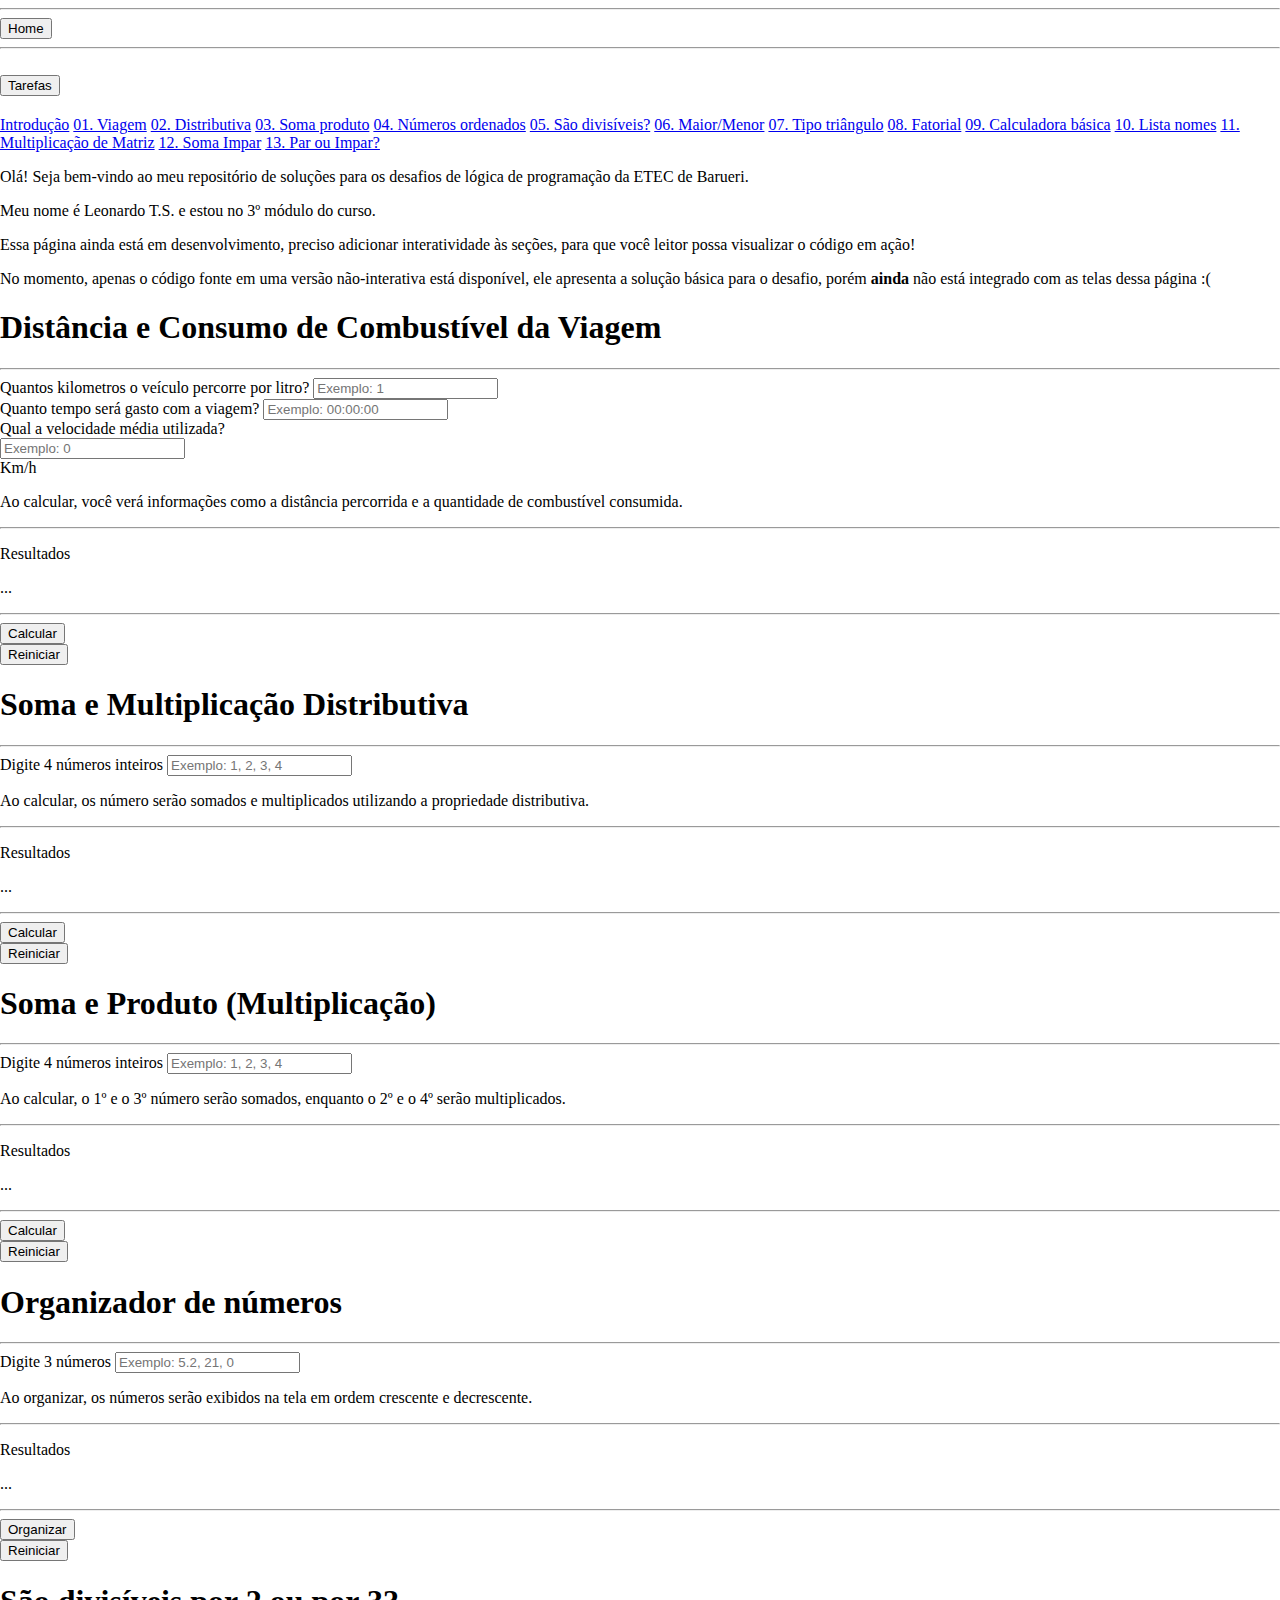
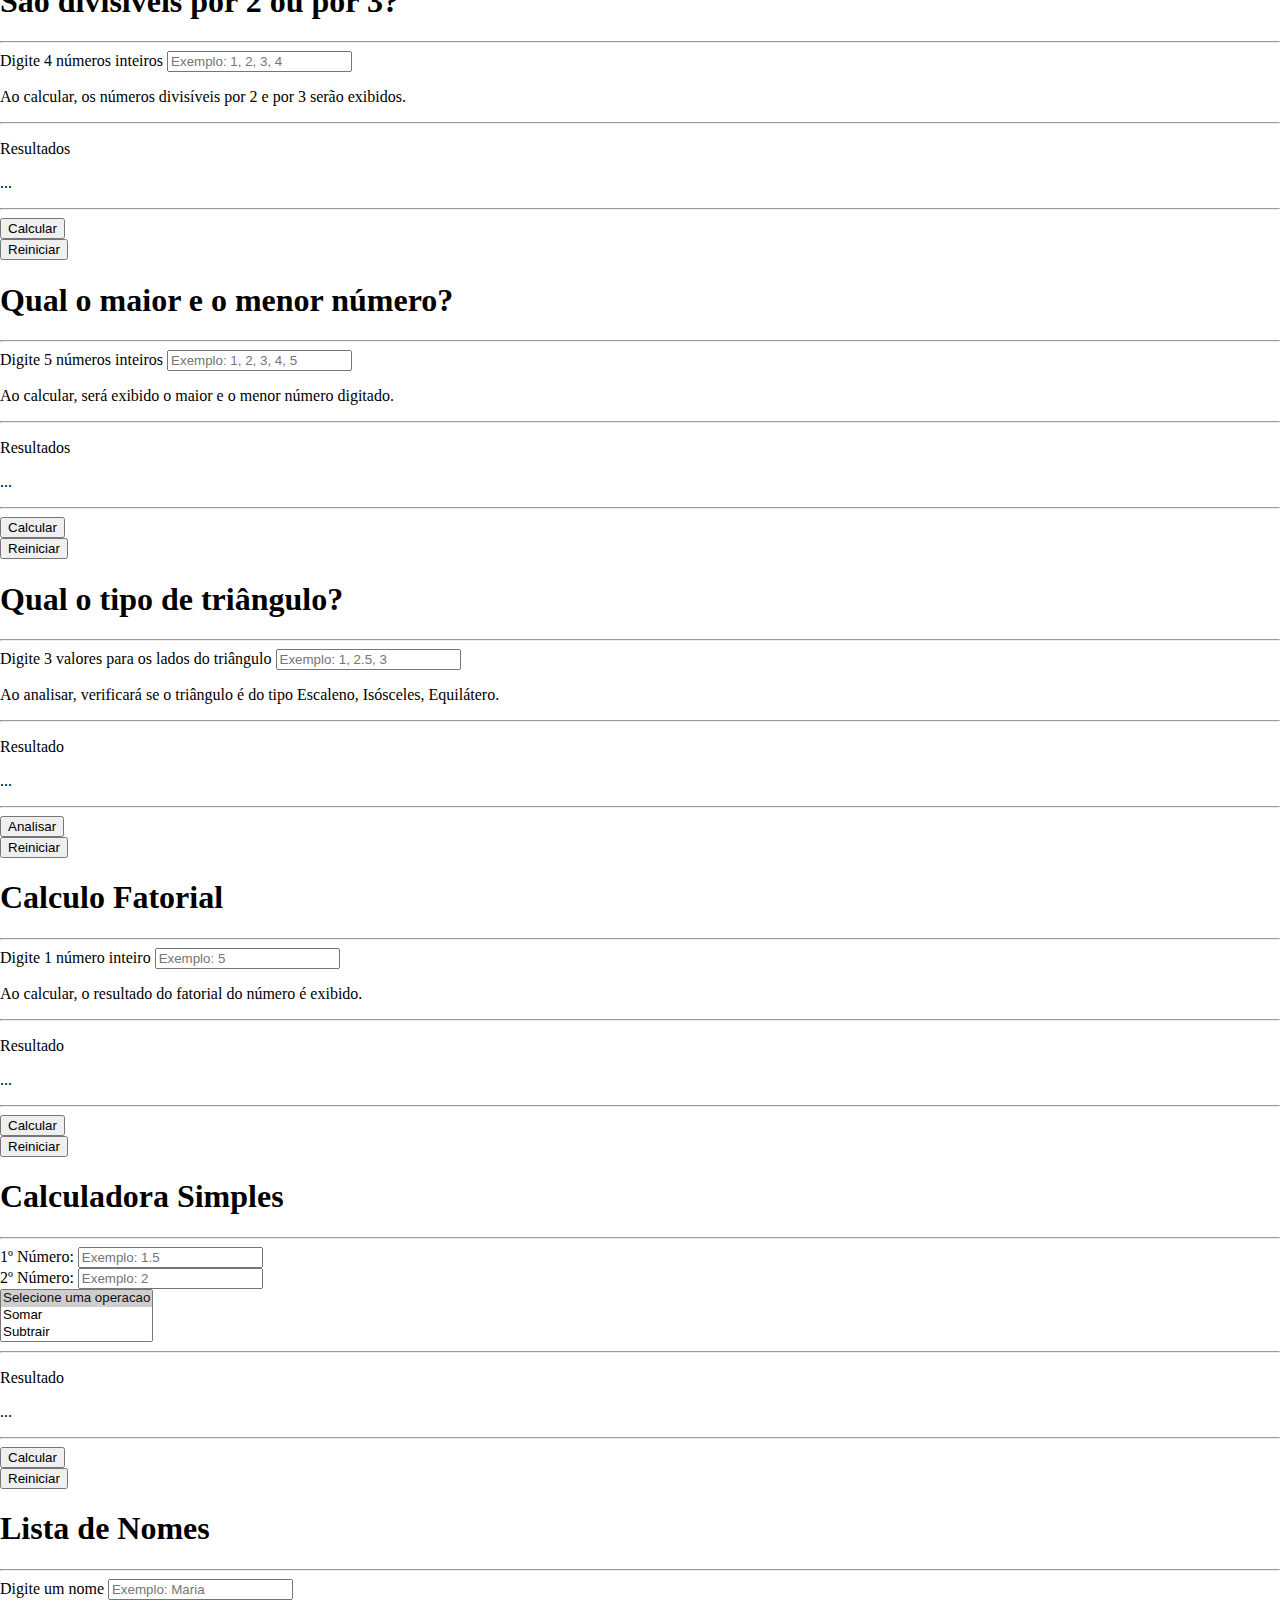
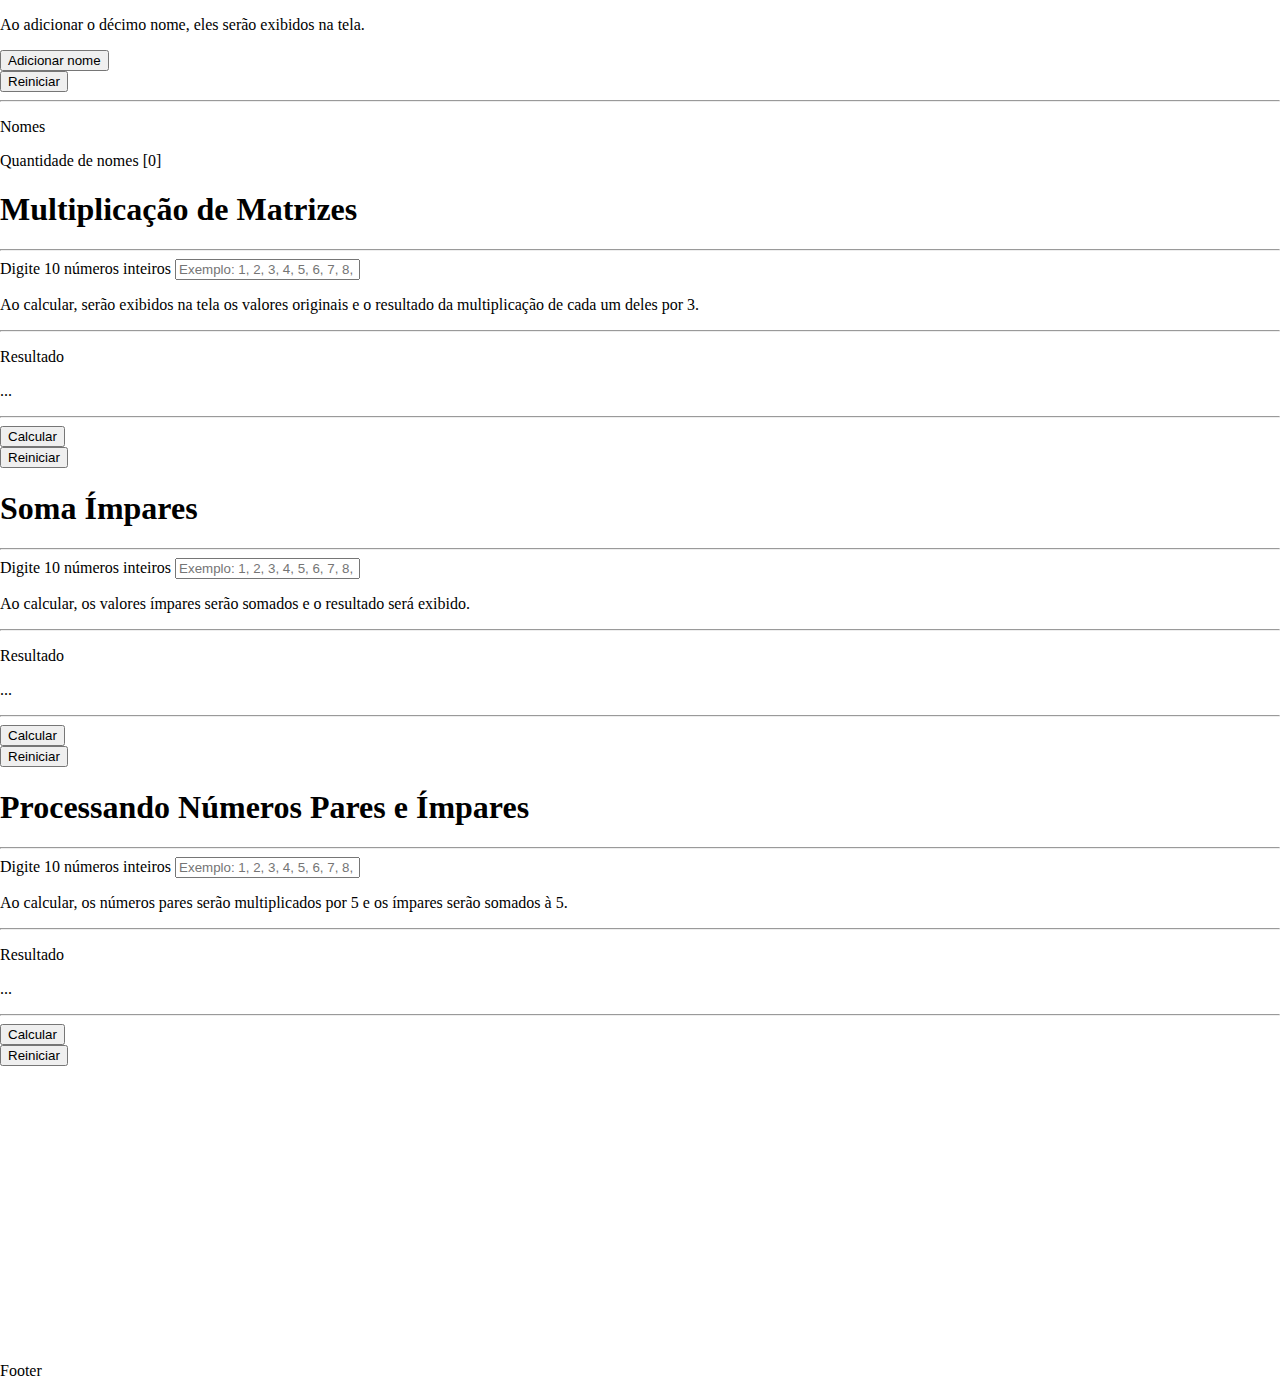
<file: index.html>
<!DOCTYPE html>
<html lang='pt-br'>
    <head>
        <meta charset="UTF-8">
        <meta name='viewport' content="width=device-width, initial-scale=1.0">
        <meta http-equiv="X-UA-Compatible" content="IE=edge">

        <meta http-equiv="Content-Security-Policy"
        content="default-src * 'unsafe-inline';
        script-src 'self' http://* https://* 'unsafe-inline';
        script-src-elem 'self' http://* https://* 'unsafe-inline';
        img-src 'self' data: content:;">

        <title>Exercícios de Lógica</title>

        <link href="https://cdn.jsdelivr.net/npm/bootstrap@5.0.0-beta2/dist/css/bootstrap.min.css" rel="stylesheet" integrity="sha384-BmbxuPwQa2lc/FVzBcNJ7UAyJxM6wuqIj61tLrc4wSX0szH/Ev+nYRRuWlolflfl" crossorigin="anonymous">
        <link href="./public//style/prism.css" rel="stylesheet" />
        <link rel="stylesheet" type='text/css' href="./public/style/customstyle.css">

    </head>
    <body>
        <div class="container-fluid d-flex flex-column vh-100">
            <div class="row overflow-auto flex-fill"> <!-- Row Lv.1 -->
                <div class="col-sm-12 col-md-4 col-lg-2" style="min-height: 100%;"> <!-- Col: Side-menu Begin -->

                    <div class="row">   <!-- Row Lv.2a -->
                        <div class="col-12 p-0 text-center">    <!-- Col Lv.2aa -->
                            <hr>
                                <button class="btn w-75 btn-secondary btn-sm" type="button" onclick="window.location='index.html'">Home</button>
                            <hr>
                        </div>
                        <div class="col-12 p-0">    <!-- Col Lv.2ab -->

                            <div class="accordion accordion-flush" id="accordionFlushExample">  <!-- Accordion Begin -->

                                <div class="accordion-item">
                                  <h2 class="accordion-header" id="flush-headingOne">
                                    <button class="accordion-button shadow-none collapsed" type="button" data-bs-toggle="collapse" data-bs-target="#flush-collapseOne" aria-expanded="false" aria-controls="flush-collapseOne">
                                      Tarefas
                                    </button>
                                  </h2>
                                  <div id="flush-collapseOne" class="accordion-collapse collapse" aria-labelledby="flush-headingOne" data-bs-parent="#accordionFlushExample">
                                    <div class="accordion-body">
        
                                        <div class="list-group small" id="list-tab" role="tablist">   <!-- Bootstrap's JavaScript List-Group Tablist, interacts with Content. -->
                                            <a class="list-group-item list-group-item-action text-truncate active" id="list-introducao-list" data-bs-toggle="list" href="#list-introducao" onclick="window.location='#tabContent'" role="tab" aria-controls="introducao" title="Introdução">Introdução</a>
                                            <a class="list-group-item list-group-item-action text-truncate" id="list-exViagem-list" data-bs-toggle="list" href="#list-viagem" onclick="window.location='#tabContent'" role="tab" aria-controls="viagem" title="01. Viagem">01. Viagem</a>
                                            <a class="list-group-item list-group-item-action text-truncate" id="list-exDistributiva-list" data-bs-toggle="list" href="#list-distributiva" onclick="window.location='#tabContent'" role="tab" aria-controls="distributiva" title="02. Distributiva">02. Distributiva</a>
                                            <a class="list-group-item list-group-item-action text-truncate" id="list-exSomaProduto-list" data-bs-toggle="list" href="#list-somaProduto" onclick="window.location='#tabContent'" role="tab" aria-controls="somaProduto" title="03. Soma produto">03. Soma produto</a>
                                            <a class="list-group-item list-group-item-action text-truncate" id="list-exNumOrdenado-list" data-bs-toggle="list" href="#list-numOrdenado" onclick="window.location='#tabContent'" role="tab" aria-controls="numOrdenado" title="04. Números ordenados">04. Números ordenados</a>
                                            <a class="list-group-item list-group-item-action text-truncate" id="list-exDivisiveis-list" data-bs-toggle="list" href="#list-divisiveis" onclick="window.location='#tabContent'" role="tab" aria-controls="divisiveis" title="05. São divisíveis?">05. São divisíveis?</a>
                                            <a class="list-group-item list-group-item-action text-truncate" id="list-exMaiorMenor-list" data-bs-toggle="list" href="#list-maiorMenor" onclick="window.location='#tabContent'" role="tab" aria-controls="maiorMenor" title="06. Maior/Menor">06. Maior/Menor</a>
                                            <a class="list-group-item list-group-item-action text-truncate" id="list-exTipoTriangulo-list" data-bs-toggle="list" href="#list-tipoTriangulo" onclick="window.location='#tabContent'" role="tab" aria-controls="tipoTriangulo" title="07. Tipo triângulo">07. Tipo triângulo</a>
                                            <a class="list-group-item list-group-item-action text-truncate" id="list-exFatorial-list" data-bs-toggle="list" href="#list-fatorial" onclick="window.location='#tabContent'" role="tab" aria-controls="fatorial" title="08. Fatorial">08. Fatorial</a>
                                            <a class="list-group-item list-group-item-action text-truncate" id="list-exCalculadora-list" data-bs-toggle="list" href="#list-calculadora" onclick="window.location='#tabContent'" role="tab" aria-controls="calculadora" title="09. Calculadora básica">09. Calculadora básica</a>
                                            <a class="list-group-item list-group-item-action text-truncate" id="list-exListaNomes-list" data-bs-toggle="list" href="#list-listaNomes" onclick="window.location='#tabContent'" role="tab" aria-controls="listaNomes" title="10. Lista nomes">10. Lista nomes</a>
                                            <a class="list-group-item list-group-item-action text-truncate" id="list-exMultArr-list" data-bs-toggle="list" href="#list-multArr" onclick="window.location='#tabContent'" role="tab" aria-controls="multArr" title="11. Multiplicação de Matriz">11. Multiplicação de Matriz</a>
                                            <a class="list-group-item list-group-item-action text-truncate" id="list-exSomaImpar-list" data-bs-toggle="list" href="#list-somaImpar" onclick="window.location='#tabContent'" role="tab" aria-controls="somaImpar" title="12. Soma Impar">12. Soma Impar</a>
                                            <a class="list-group-item list-group-item-action text-truncate" id="list-exParImpar-list" data-bs-toggle="list" href="#list-parImpar" onclick="window.location='#tabContent'" role="tab" aria-controls="parImpar" title="13. Par ou Impar?">13. Par ou Impar?</a>
                                        </div>
                                        <!-- Placeholder content for this accordion, which is intended to demonstrate the <code>.accordion-flush</code> class. This is the first item's accordion body. -->
                                        
                                    </div>
                                  </div>
                                </div>
        
                            </div>  <!-- Accordion End -->

                        </div>
                    </div>  <!-- Row Lv.2a End -->

                </div>  <!-- Col: Side-Menu End -->

                <main class="col-sm-12 col-md-8 col-lg-10 bg-success">    <!-- Col: Main-Content Begin -->
                    <div class="row d-flex flex-column h-100 bg-info" style="min-height: 100%;">  <!-- Row Lv.2b -->

                        <div class="col-12 flex-fill p-2 bg-danger">   <!-- Col Lv.2ba -->

                            <!-- Todo contéudo interativo vai aqui... -->
                            <div id="tabContent" class="tab-content h-100" id="nav-tabContent">   <!-- Bootstrap's JavaScript List-Group Content -->

                                <!-- Introdução -->
                                <div class="tab-pane fade p-2 h-100 bg-ghost show active" id="list-introducao" role="tabpanel" aria-labelledby="list-introducao-list">
                                    <p>Olá! Seja bem-vindo ao meu repositório de soluções para os desafios de lógica de programação da ETEC de Barueri.</p>
                                    <p>Meu nome é Leonardo T.S. e estou no 3º módulo do curso.</p>
                                    <p>Essa página ainda está em desenvolvimento, preciso adicionar interatividade às seções, para que você leitor possa visualizar o código em ação!</p>
                                    <p>No momento, apenas o código fonte em uma versão não-interativa está disponível, ele apresenta a solução básica para o desafio, porém <strong>ainda</strong> não está integrado com as telas dessa página :(</p>
                                </div>

                                <!-- Viagem -->
                                <div class="tab-pane fade p-2 h-100 bg-ghost" id="list-viagem" role="tabpanel" aria-labelledby="list-exViagem-list">

                                    <div class="row d-flex justify-content-center align-content-center h-100 m-0 text-break">   <!-- Início Viagem -->
                                        
                                        <div class="col-sm-12 col-md-6 col-lg-6 p-2 border border-dark bg-white rounded-2">
                                            <h1 class="text-center lead fw-bold my-1">Distância e Consumo de Combustível da Viagem</h1>
                                            <hr>
                                            <div class="mb-3">
                                                <label for="inpConsumo" class="form-label fw-bold">Quantos kilometros o veículo percorre por litro?</label>
                                                <input type="text" class="form-control form-control-sm" id="inpConsumo" placeholder="Exemplo: 1">
                                            </div>
                                            <div class="mb-3">
                                                <label for="inpTempo" class="form-label fw-bold">Quanto tempo será gasto com a viagem?</label>
                                                <input type="text" class="form-control form-control-sm" id="inpTempo" placeholder="Exemplo: 00:00:00">
                                            </div>
                                            <div class="mb-3">
                                                <label for="inpVelMedia" class="form-label fw-bold">Qual a velocidade média utilizada?</label>
                                                <div class="row d-flex">
                                                    <div class="col-sm-12 col-md-8 col-lg-10">
                                                        <input type="text" class="form-control form-control-sm" id="inpVelMedia" placeholder="Exemplo: 0">
                                                    </div>
                                                    <div class="col-sm-12 col-md-4 col-lg-2 text-end text-md-start text-lg-start">
                                                        <span> Km/h</span>
                                                    </div>
                                                </div>
                                                <p class="small mb-3 ps-1 text-secondary">Ao calcular, você verá informações como a distância percorrida e a quantidade de combustível consumida.</p>
                                            </div>
                                            
                                            <hr class="mb-0">
                                            <div class="mb-3">
                                                <p class="fw-bold text-center">Resultados</p>
                                                <div id="resultadoViagem">
                                                    <p class="text-center">...</p>
                                                </div>
                                            </div>
                                            <hr>
                                            <div class="row d-flex justify-content-center">
                                                <div class="col-auto mb-1">
                                                <button id="calcViagem" type="submit" class="btn btn-primary fw-bold">Calcular</button>
                                                </div>
                                                <div class="col-auto mb-1">
                                                <button id="resetViagem" type="submit" class="btn btn-primary fw-bold">Reiniciar</button>
                                                </div>
                                            </div>
                                        </div>
                                    </div>

                                    <!-- Função Viagem -->
                                </div>

                                <!-- Distributiva -->
                                <div class="tab-pane fade p-2 h-100 bg-ghost" id="list-distributiva" role="tabpanel" aria-labelledby="list-exDistributiva-list">

                                    <div class="row d-flex justify-content-center align-content-center h-100 m-0 text-break">   <!-- Início Distributiva -->
                                        
                                        <div class="col-sm-12 col-md-6 col-lg-6 p-2 border border-dark bg-white rounded-2">
                                            <h1 class="text-center lead fw-bold my-1">Soma e Multiplicação Distributiva</h1>
                                            <hr>
                                            <div class="mb-3">
                                                <label for="inpNumsDistributiva" class="form-label fw-bold">Digite 4 números inteiros</label>
                                                <input type="text" class="form-control form-control-sm" id="inpNumsDistributiva" placeholder="Exemplo: 1, 2, 3, 4">
                                                <p class="small mb-3 ps-1 text-secondary">Ao calcular, os número serão somados e multiplicados utilizando a propriedade distributiva.</p>
                                            </div>
                                            <hr class="mb-0">
                                            <div class="mb-3">
                                                <p class="fw-bold text-center">Resultados</p>
                                                <div id="resultadoDistributiva">
                                                    <p class="text-center">...</p>
                                                </div>
                                            </div>
                                            <hr>
                                            <div class="row d-flex justify-content-center">
                                                <div class="col-auto mb-1">
                                                <button id="calcDistributiva" type="submit" class="btn btn-primary fw-bold">Calcular</button>
                                                </div>
                                                <div class="col-auto mb-1">
                                                <button id="resetDistributiva" type="submit" class="btn btn-primary fw-bold">Reiniciar</button>
                                                </div>
                                            </div>
                                        </div>
                                    </div>

                                    <!-- Função Distributiva -->
                                </div>

                                <!-- Soma Produto -->
                                <div class="tab-pane fade p-2 h-100 bg-ghost" id="list-somaProduto" role="tabpanel" aria-labelledby="list-exSomaProduto-list">

                                    <div class="row d-flex justify-content-center align-content-center h-100 m-0 text-break">   <!-- Soma Produto -->
                                        
                                        <div class="col-sm-12 col-md-6 col-lg-6 p-2 border border-dark bg-white rounded-2">
                                            <h1 class="text-center lead fw-bold my-1">Soma e Produto (Multiplicação)</h1>
                                            <hr>
                                            <div class="mb-3">
                                                <label for="inpNumsSomaProduto" class="form-label fw-bold">Digite 4 números inteiros</label>
                                                <input type="text" class="form-control form-control-sm" id="inpNumsSomaProduto" placeholder="Exemplo: 1, 2, 3, 4">
                                                <p class="small mb-3 ps-1 text-secondary">Ao calcular, o 1º e o 3º número serão somados, enquanto o 2º e o 4º serão multiplicados.</p>
                                            </div>
                                            <hr class="mb-0">
                                            <div class="mb-3">
                                                <p class="fw-bold text-center">Resultados</p>
                                                <div id="resultadoSomaProduto">
                                                    <p class="text-center">...</p>
                                                </div>
                                            </div>
                                            <hr>
                                            <div class="row d-flex justify-content-center">
                                                <div class="col-auto mb-1">
                                                <button id="calcSomaProduto" type="submit" class="btn btn-primary fw-bold">Calcular</button>
                                                </div>
                                                <div class="col-auto mb-1">
                                                <button id="resetSomaProduto" type="submit" class="btn btn-primary fw-bold">Reiniciar</button>
                                                </div>
                                            </div>
                                        </div>
                                    </div>

                                    <!-- Função Soma Produto -->
                                </div>

                                <!-- Num Ordenado -->
                                <div class="tab-pane fade p-2 h-100 bg-ghost" id="list-numOrdenado" role="tabpanel" aria-labelledby="list-exNumOrdenado-list">

                                    <div class="row d-flex justify-content-center align-content-center h-100 m-0 text-break">   <!-- Num Ordenado -->
                                        
                                        <div class="col-sm-12 col-md-6 col-lg-6 p-2 border border-dark bg-white rounded-2">
                                            <h1 class="text-center lead fw-bold my-1">Organizador de números</h1>
                                            <hr>
                                            <div class="mb-3">
                                                <label for="inpNumOrdenado" class="form-label fw-bold">Digite 3 números</label>
                                                <input type="text" class="form-control form-control-sm" id="inpNumOrdenado" placeholder="Exemplo: 5.2, 21, 0">
                                                <p class="small mb-3 ps-1 text-secondary">Ao organizar, os números serão exibidos na tela em ordem crescente e decrescente.</p>
                                            </div>
                                            <hr class="mb-0">
                                            <div class="mb-3">
                                                <p class="fw-bold text-center">Resultados</p>
                                                <div id="resultadoNumOrdenado">
                                                    <p class="text-center">...</p>
                                                </div>
                                            </div>
                                            <hr>
                                            <div class="row d-flex justify-content-center">
                                                <div class="col-auto mb-1">
                                                <button id="calcNumOrdenado" type="submit" class="btn btn-primary fw-bold">Organizar</button>
                                                </div>
                                                <div class="col-auto mb-1">
                                                <button id="resetNumOrdenado" type="submit" class="btn btn-primary fw-bold">Reiniciar</button>
                                                </div>
                                            </div>
                                        </div>
                                    </div>

                                    <!-- Função Num Ordenado -->
                                </div>

                                <!-- Divisiveis -->
                                <div class="tab-pane fade p-2 h-100 bg-ghost" id="list-divisiveis" role="tabpanel" aria-labelledby="list-exDivisiveis-list">

                                    <div class="row d-flex justify-content-center align-content-center h-100 m-0 text-break">   <!-- Divisiveis -->
                                        
                                        <div class="col-sm-12 col-md-6 col-lg-6 p-2 border border-dark bg-white rounded-2">
                                            <h1 class="text-center lead fw-bold my-1">São divisíveis por 2 ou por 3?</h1>
                                            <hr>
                                            <div class="mb-3">
                                                <label for="inpNumsDivisiveis" class="form-label fw-bold">Digite 4 números inteiros</label>
                                                <input type="text" class="form-control form-control-sm" id="inpNumsDivisiveis" placeholder="Exemplo: 1, 2, 3, 4">
                                                <p class="small mb-3 ps-1 text-secondary">Ao calcular, os números divisíveis por 2 e por 3 serão exibidos.</p>
                                            </div>
                                            <hr class="mb-0">
                                            <div class="mb-3">
                                                <p class="fw-bold text-center">Resultados</p>
                                                <div id="resultadoDivisiveis">
                                                    <p class="text-center">...</p>
                                                </div>
                                            </div>
                                            <hr>
                                            <div class="row d-flex justify-content-center">
                                                <div class="col-auto mb-1">
                                                <button id="calcDivisiveis" type="submit" class="btn btn-primary fw-bold">Calcular</button>
                                                </div>
                                                <div class="col-auto mb-1">
                                                <button id="resetDivisiveis" type="submit" class="btn btn-primary fw-bold">Reiniciar</button>
                                                </div>
                                            </div>
                                        </div>
                                    </div>

                                    <!-- Função Divisiveis -->
                                </div>

                                <!-- Maior Menor -->
                                <div class="tab-pane fade p-2 h-100 bg-ghost" id="list-maiorMenor" role="tabpanel" aria-labelledby="list-exMaiorMenor-list">

                                    <div class="row d-flex justify-content-center align-content-center h-100 m-0 text-break">   <!-- Maior Menor -->
                                        
                                        <div class="col-sm-12 col-md-6 col-lg-6 p-2 border border-dark bg-white rounded-2">
                                            <h1 class="text-center lead fw-bold my-1">Qual o maior e o menor número?</h1>
                                            <hr>
                                            <div class="mb-3">
                                                <label for="inpNumsMaiorMenor" class="form-label fw-bold">Digite 5 números inteiros</label>
                                                <input type="text" class="form-control form-control-sm" id="inpNumsMaiorMenor" placeholder="Exemplo: 1, 2, 3, 4, 5">
                                                <p class="small mb-3 ps-1 text-secondary">Ao calcular, será exibido o maior e o menor número digitado.</p>
                                            </div>
                                            <hr class="mb-0">
                                            <div class="mb-3">
                                                <p class="fw-bold text-center">Resultados</p>
                                                <div id="resultadoMaiorMenor">
                                                    <p class="text-center">...</p>
                                                </div>
                                            </div>
                                            <hr>
                                            <div class="row d-flex justify-content-center">
                                                <div class="col-auto mb-1">
                                                <button id="calcMaiorMenor" type="submit" class="btn btn-primary fw-bold">Calcular</button>
                                                </div>
                                                <div class="col-auto mb-1">
                                                <button id="resetMaiorMenor" type="submit" class="btn btn-primary fw-bold">Reiniciar</button>
                                                </div>
                                            </div>
                                        </div>
                                    </div>

                                    <!-- Função Maior Menor -->
                                </div>

                                <!-- Tipo Triangulo -->
                                <div class="tab-pane fade p-2 h-100 bg-ghost" id="list-tipoTriangulo" role="tabpanel" aria-labelledby="list-exTipoTriangulo-list">

                                    <div class="row d-flex justify-content-center align-content-center h-100 m-0 text-break">   <!-- Tipo Triângulo -->
                                        
                                        <div class="col-sm-12 col-md-6 col-lg-6 p-2 border border-dark bg-white rounded-2">
                                            <h1 class="text-center lead fw-bold my-1">Qual o tipo de triângulo?</h1>
                                            <hr>
                                            <div class="mb-3">
                                                <label for="inpNumsTriangulo" class="form-label fw-bold">Digite 3 valores para os lados do triângulo</label>
                                                <input type="text" class="form-control form-control-sm" id="inpNumsTriangulo" placeholder="Exemplo: 1, 2.5, 3">
                                                <p class="small mb-3 ps-1 text-secondary">Ao analisar, verificará se o triângulo é do tipo Escaleno, Isósceles, Equilátero.</p>
                                            </div>
                                            <hr class="mb-0">
                                            <div class="mb-3">
                                                <p class="fw-bold text-center">Resultado</p>
                                                <div id="resultadoTriangulo">
                                                    <p class="text-center">...</p>
                                                </div>
                                            </div>
                                            <hr>
                                            <div class="row d-flex justify-content-center">
                                                <div class="col-auto mb-1">
                                                <button id="calcTriangulo" type="submit" class="btn btn-primary fw-bold">Analisar</button>
                                                </div>
                                                <div class="col-auto mb-1">
                                                <button id="resetTriangulo" type="submit" class="btn btn-primary fw-bold">Reiniciar</button>
                                                </div>
                                            </div>
                                        </div>
                                    </div>

                                    <!-- Função Tipo Triangulo -->
                                </div>

                                <!-- Fatorial -->
                                <div class="tab-pane fade p-2 h-100 bg-ghost" id="list-fatorial" role="tabpanel" aria-labelledby="list-exFatorial-list">

                                    <div class="row d-flex justify-content-center align-content-center h-100 m-0 text-break">   <!-- Fatorial -->
                                        
                                        <div class="col-sm-12 col-md-6 col-lg-6 p-2 border border-dark bg-white rounded-2">
                                            <h1 class="text-center lead fw-bold my-1">Calculo Fatorial</h1>
                                            <hr>
                                            <div class="mb-3">
                                                <label for="inpNumsFatorial" class="form-label fw-bold">Digite 1 número inteiro</label>
                                                <input type="text" class="form-control form-control-sm" id="inpNumsFatorial" placeholder="Exemplo: 5">
                                                <p class="small mb-3 ps-1 text-secondary">Ao calcular, o resultado do fatorial do número é exibido.</p>
                                            </div>
                                            <hr class="mb-0">
                                            <div class="mb-3">
                                                <p class="fw-bold text-center">Resultado</p>
                                                <div id="resultadoFatorial">
                                                    <p class="text-center">...</p>
                                                </div>
                                            </div>
                                            <hr>
                                            <div class="row d-flex justify-content-center">
                                                <div class="col-auto mb-1">
                                                <button id="calcFatorial" type="submit" class="btn btn-primary fw-bold">Calcular</button>
                                                </div>
                                                <div class="col-auto mb-1">
                                                <button id="resetFatorial" type="submit" class="btn btn-primary fw-bold">Reiniciar</button>
                                                </div>
                                            </div>
                                        </div>
                                    </div>

                                    <!-- Função Fatorial -->
                                </div>

                                <!-- Calculadora -->
                                <div class="tab-pane fade p-2 h-100 bg-ghost" id="list-calculadora" role="tabpanel" aria-labelledby="list-exCalculadora-list">

                                    <div class="row d-flex justify-content-center align-content-center h-100 m-0 text-break">   <!-- Calculadora -->
                                        
                                        <div class="col-sm-12 col-md-6 col-lg-6 p-2 border border-dark bg-white rounded-2">
                                            <h1 class="text-center lead fw-bold my-1">Calculadora Simples</h1>
                                            <hr>
                                            <div class="mb-3">
                                                <label for="inpNumCalc1" class="form-label fw-bold">1º Número: </label>
                                                <input type="text" class="form-control form-control-sm" id="inpNumCalc1" placeholder="Exemplo: 1.5">
                                            </div>
                                            <div class="mb-3">
                                                <label for="inpNumCalc2" class="form-label fw-bold">2º Número: </label>
                                                <input type="text" class="form-control form-control-sm" id="inpNumCalc2" placeholder="Exemplo: 2">
                                            </div>
                                            <div class="mb-3">
                                                <select id="calcOperacao" class="form-select" size='3'>
                                                    <option selected>Selecione uma operacao</option>
                                                    <option value="soma">Somar</option>
                                                    <option value="subtracao">Subtrair</option>
                                                    <option value="multiplicacao">Multiplicar</option>
                                                    <option value="divisao">Dividir</option>
                                                  </select>
                                            </div>
                                            <hr class="mb-0">
                                            <div class="mb-3">
                                                <p class="fw-bold text-center">Resultado</p>
                                                <div id="resultadoCalculadora">
                                                    <p class="text-center">...</p>
                                                </div>
                                            </div>
                                            <hr>
                                            <div class="row d-flex justify-content-center">
                                                <div class="col-auto mb-1">
                                                <button id="calcCalculadora" type="submit" class="btn btn-primary fw-bold">Calcular</button>
                                                </div>
                                                <div class="col-auto mb-1">
                                                <button id="resetCalculadora" type="submit" class="btn btn-primary fw-bold">Reiniciar</button>
                                                </div>
                                            </div>
                                        </div>
                                    </div>

                                    <!-- Função Calculadora -->
                                </div>

                                <!-- Lista Nomes -->
                                <div class="tab-pane fade p-2 h-100 bg-ghost" id="list-listaNomes" role="tabpanel" aria-labelledby="list-exListaNomes-list">

                                    <div class="row d-flex justify-content-center align-content-center h-100 m-0 text-break">   <!-- Lista Nomes -->
                                        
                                        <div class="col-sm-12 col-md-6 col-lg-6 p-2 border border-dark bg-white rounded-2">
                                            <h1 class="text-center lead fw-bold my-1">Lista de Nomes</h1>
                                            <hr>
                                            <div class="mb-3">
                                                <label for="inpNome" class="form-label fw-bold">Digite um nome</label>
                                                <input type="text" class="form-control form-control-sm" id="inpNome" placeholder="Exemplo: Maria">
                                                <p class="small mb-3 ps-1 text-secondary">Ao adicionar o décimo nome, eles serão exibidos na tela.</p>

                                                <div class="row d-flex justify-content-center">
                                                    <div class="col-auto mb-1">
                                                        <button id="btnAddNome" type="submit" class="btn btn-primary fw-bold">Adicionar nome</button>
                                                    </div>
                                                    <div class="col-auto mb-1">
                                                        <button id="resetListaNome" type="submit" class="btn btn-primary fw-bold">Reiniciar</button>
                                                    </div>
                                                </div>
                                                
                                            </div>
                                            <hr class="mb-0">
                                            <div class="mb-3">
                                                <p class="fw-bold text-center">Nomes</p>
                                                <div id="resultadoFatorial">
                                                    <p class="text-center">Quantidade de nomes [<span id="qtdNomes">0</span>]</p>
                                                </div>
                                            </div>
                                        </div>
                                    </div>

                                    <!-- Função Lista Nomes -->
                                </div>

                                <!-- Multiplicação de Matrizes -->
                                <div class="tab-pane fade p-2 h-100 bg-ghost" id="list-multArr" role="tabpanel" aria-labelledby="list-exMultArr-list">

                                    <div class="row d-flex justify-content-center align-content-center h-100 m-0 text-break">   <!-- Multiplicacao de Matrizes -->
                                        
                                        <div class="col-sm-12 col-md-6 col-lg-6 p-2 border border-dark bg-white rounded-2">
                                            <h1 class="text-center lead fw-bold my-1">Multiplicação de Matrizes</h1>
                                            <hr>
                                            <div class="mb-3">
                                                <label for="inpNumsMultMatriz" class="form-label fw-bold">Digite 10 números inteiros</label>
                                                <input type="text" class="form-control form-control-sm" id="inpNumsMultMatriz" placeholder="Exemplo: 1, 2, 3, 4, 5, 6, 7, 8, 9, 10">
                                                <p class="small mb-3 ps-1 text-secondary">Ao calcular, serão exibidos na tela os valores originais e o resultado da multiplicação de cada um deles por 3.</p>
                                            </div>
                                            <hr class="mb-0">
                                            <div class="mb-3">
                                                <p class="fw-bold text-center">Resultado</p>
                                                <div id="resultadoMultMatriz">
                                                    <p class="text-center">...</p>
                                                </div>
                                            </div>
                                            <hr>
                                            <div class="row d-flex justify-content-center">
                                                <div class="col-auto mb-1">
                                                <button id="calcMultMatriz" type="submit" class="btn btn-primary fw-bold">Calcular</button>
                                                </div>
                                                <div class="col-auto mb-1">
                                                <button id="resetMultMatriz" type="submit" class="btn btn-primary fw-bold">Reiniciar</button>
                                                </div>
                                            </div>
                                        </div>
                                    </div>

                                    <!-- Função Multiplicação de Matrizes -->
                                </div>

                                <!-- Soma Impar -->
                                <div class="tab-pane fade p-2 h-100 bg-ghost" id="list-somaImpar" role="tabpanel" aria-labelledby="list-exSomaImpar-list">

                                    <div class="row d-flex justify-content-center align-content-center h-100 m-0 text-break">   <!-- Soma Impar -->
                                        
                                        <div class="col-sm-12 col-md-6 col-lg-6 p-2 border border-dark bg-white rounded-2">
                                            <h1 class="text-center lead fw-bold my-1">Soma Ímpares</h1>
                                            <hr>
                                            <div class="mb-3">
                                                <label for="inpNumsSomaImpar" class="form-label fw-bold">Digite 10 números inteiros</label>
                                                <input type="text" class="form-control form-control-sm" id="inpNumsSomaImpar" placeholder="Exemplo: 1, 2, 3, 4, 5, 6, 7, 8, 9, 10">
                                                <p class="small mb-3 ps-1 text-secondary">Ao calcular, os valores ímpares serão somados e o resultado será exibido.</p>
                                            </div>
                                            <hr class="mb-0">
                                            <div class="mb-3">
                                                <p class="fw-bold text-center">Resultado</p>
                                                <div id="resultadoSomaImpar">
                                                    <p class="text-center">...</p>
                                                </div>
                                            </div>
                                            <hr>
                                            <div class="row d-flex justify-content-center">
                                                <div class="col-auto mb-1">
                                                <button id="calcSomaImpar" type="submit" class="btn btn-primary fw-bold">Calcular</button>
                                                </div>
                                                <div class="col-auto mb-1">
                                                <button id="resetSomaImpar" type="submit" class="btn btn-primary fw-bold">Reiniciar</button>
                                                </div>
                                            </div>
                                        </div>
                                    </div>

                                    <!-- Função Soma Impar -->
                                </div>

                                <!-- Par Impar -->
                                <div class="tab-pane fade p-2 h-100 bg-ghost" id="list-parImpar" role="tabpanel" aria-labelledby="list-exParImpar-list">

                                    <div class="row d-flex justify-content-center align-content-center h-100 m-0 text-break">   <!-- Par Impar -->
                                        
                                        <div class="col-sm-12 col-md-6 col-lg-6 p-2 border border-dark bg-white rounded-2">
                                            <h1 class="text-center lead fw-bold my-1">Processando Números Pares e Ímpares</h1>
                                            <hr>
                                            <div class="mb-3">
                                                <label for="inpNumsProcParImpar" class="form-label fw-bold">Digite 10 números inteiros</label>
                                                <input type="text" class="form-control form-control-sm" id="inpNumsProcParImpar" placeholder="Exemplo: 1, 2, 3, 4, 5, 6, 7, 8, 9, 10">
                                                <p class="small mb-3 ps-1 text-secondary">Ao calcular, os números pares serão multiplicados por 5 e os ímpares serão somados à 5.</p>
                                            </div>
                                            <hr class="mb-0">
                                            <div class="mb-3">
                                                <p class="fw-bold text-center">Resultado</p>
                                                <div id="resultadoProcParImpar">
                                                    <p class="text-center">...</p>
                                                </div>
                                            </div>
                                            <hr>
                                            <div class="row d-flex justify-content-center">
                                                <div class="col-auto mb-1">
                                                <button id="calcProcParImpar" type="submit" class="btn btn-primary fw-bold">Calcular</button>
                                                </div>
                                                <div class="col-auto mb-1">
                                                <button id="resetProcParImpar" type="submit" class="btn btn-primary fw-bold">Reiniciar</button>
                                                </div>
                                            </div>
                                        </div>
                                    </div>

                                    <!-- Função Par Impar -->
                                </div>
                            </div>
                            <!-- Funcionalidades -->
                        </div>

                        <div id="divCode" class="col-12 d-none overflow-auto p-0 m-0 bg-light">    <!-- Col Lv.2bb -->

                            <div id="codeContainer" class="p-0 m-0 bg-light" style="opacity: 0;">   <!-- My Custom JavaScript -->
                                <pre class="p-3 m-0" style="height: 30vh;"><code id="codeGoesHere" class="language-javascript"></code></pre>
                            </div>
                            <!-- Código-Fonte -->

                        </div>
                    </div>  <!-- Row Lv.2b End -->
                </main> <!-- Col: Main-Content End -->
                
            </div>
            <footer class="row">
                <div class="col-12 bg-secondary">
                    Footer
                </div>
            </footer>
        </div>

        <script id="scriptTarefa"></script>
        <script src="./public/scripts/showSourceOnClick.js"></script>
        <script src="https://cdn.jsdelivr.net/npm/bootstrap@5.0.0-beta2/dist/js/bootstrap.bundle.min.js" integrity="sha384-b5kHyXgcpbZJO/tY9Ul7kGkf1S0CWuKcCD38l8YkeH8z8QjE0GmW1gYU5S9FOnJ0" crossorigin="anonymous"></script>
        <script src="./public/scripts/prism.js" data-manual></script>
    </body>
</html>
</file>
<file: public/style/prism.css>
/* PrismJS 1.23.0
https://prismjs.com/download.html#themes=prism&languages=markup+css+clike+javascript */
/**
 * prism.js default theme for JavaScript, CSS and HTML
 * Based on dabblet (http://dabblet.com)
 * @author Lea Verou
 */

code[class*="language-"],
pre[class*="language-"] {
	color: black;
	background: none;
	text-shadow: 0 1px white;
	font-family: Consolas, Monaco, 'Andale Mono', 'Ubuntu Mono', monospace;
	font-size: 1em;
	text-align: left;
	white-space: pre;
	word-spacing: normal;
	word-break: normal;
	word-wrap: normal;
	line-height: 1.5;

	-moz-tab-size: 4;
	-o-tab-size: 4;
	tab-size: 4;

	-webkit-hyphens: none;
	-moz-hyphens: none;
	-ms-hyphens: none;
	hyphens: none;
}

pre[class*="language-"]::-moz-selection, pre[class*="language-"] ::-moz-selection,
code[class*="language-"]::-moz-selection, code[class*="language-"] ::-moz-selection {
	text-shadow: none;
	background: #b3d4fc;
}

pre[class*="language-"]::selection, pre[class*="language-"] ::selection,
code[class*="language-"]::selection, code[class*="language-"] ::selection {
	text-shadow: none;
	background: #b3d4fc;
}

@media print {
	code[class*="language-"],
	pre[class*="language-"] {
		text-shadow: none;
	}
}

/* Code blocks */
pre[class*="language-"] {
	padding: 1em;
	margin: .5em 0;
	overflow: auto;
}

:not(pre) > code[class*="language-"],
pre[class*="language-"] {
	background: #f5f2f0;
}

/* Inline code */
:not(pre) > code[class*="language-"] {
	padding: .1em;
	border-radius: .3em;
	white-space: normal;
}

.token.comment,
.token.prolog,
.token.doctype,
.token.cdata {
	color: slategray;
}

.token.punctuation {
	color: #999;
}

.token.namespace {
	opacity: .7;
}

.token.property,
.token.tag,
.token.boolean,
.token.number,
.token.constant,
.token.symbol,
.token.deleted {
	color: #905;
}

.token.selector,
.token.attr-name,
.token.string,
.token.char,
.token.builtin,
.token.inserted {
	color: #690;
}

.token.operator,
.token.entity,
.token.url,
.language-css .token.string,
.style .token.string {
	color: #9a6e3a;
	/* This background color was intended by the author of this theme. */
	background: hsla(0, 0%, 100%, .5);
}

.token.atrule,
.token.attr-value,
.token.keyword {
	color: #07a;
}

.token.function,
.token.class-name {
	color: #DD4A68;
}

.token.regex,
.token.important,
.token.variable {
	color: #e90;
}

.token.important,
.token.bold {
	font-weight: bold;
}
.token.italic {
	font-style: italic;
}

.token.entity {
	cursor: help;
}
</file>
<file: public/style/customstyle.css>
html, body {
    margin: 0;
    padding: 0;
}

.bg-ghost {
    background-color: rgba(255,255,255,0.8);
    border-radius: 5px;
}
</file>
